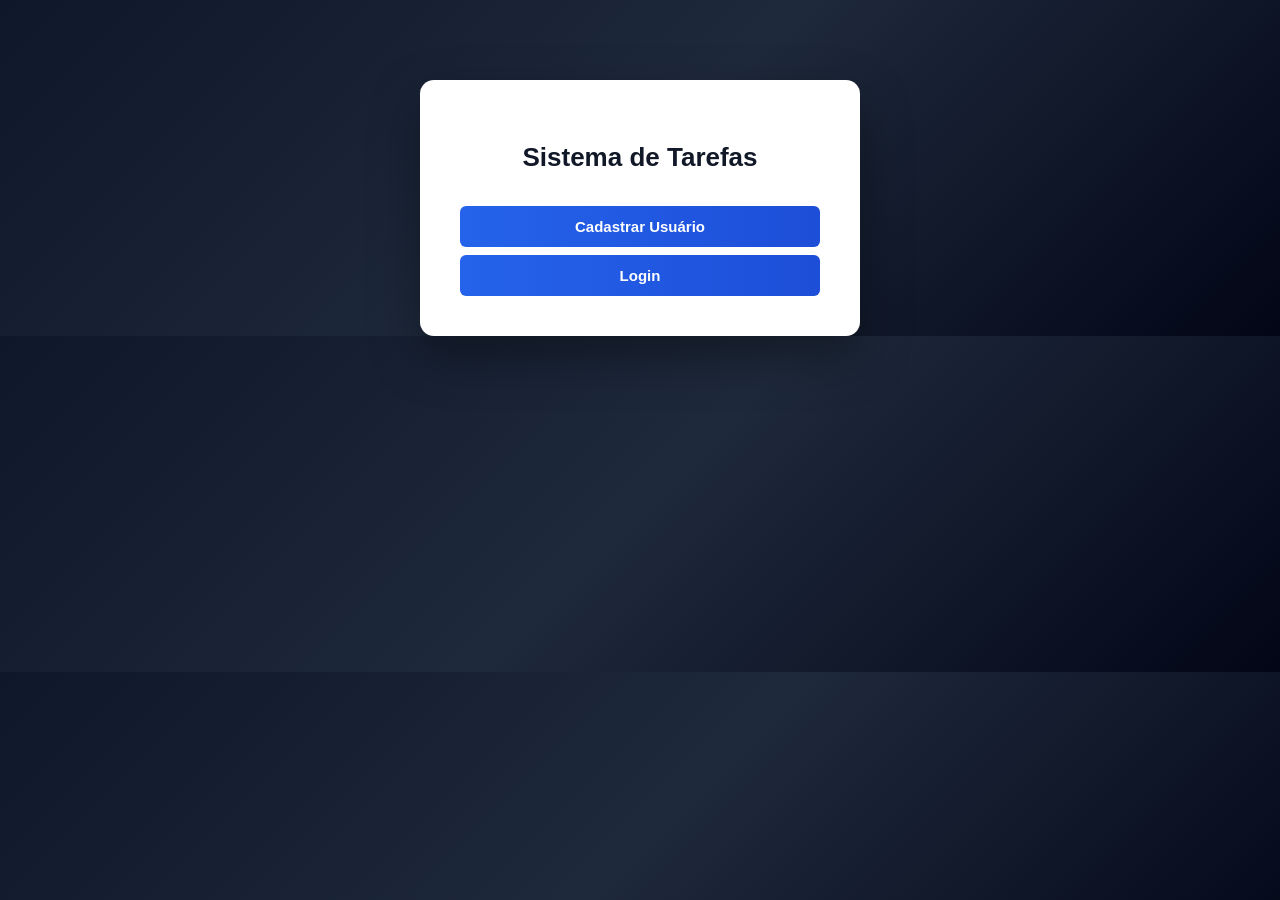
<file: frontend/index.html>
<!DOCTYPE html>
<html>

<head>
    <title>Sistema de Tarefas</title>
    <link rel="stylesheet" href="style.css">
</head>

<body>

    <div class="container">

        <h2>Sistema de Tarefas</h2>

        <button onclick="mostrarCadastro()">Cadastrar Usuário</button>
        <button onclick="mostrarLogin()">Login</button>

        <!-- Cadastro -->
        <div id="cadastro" style="display:none; margin-top:20px;">

            <h3>Cadastro de Usuário</h3>

            <input id="nome" placeholder="Nome">
            <input id="email" placeholder="Email">
            <input id="senha" placeholder="Senha" type="password">

            <button onclick="cadastrar()">Cadastrar</button>

        </div>

        <!-- Login -->
        <div id="login" style="display:none; margin-top:20px;">

            <h3>Login</h3>

            <input id="loginEmail" placeholder="Email">
            <input id="loginSenha" type="password" placeholder="Senha">

            <button onclick="login()">Entrar</button>

        </div>

    </div>

    <script>

        function mostrarCadastro() {
            document.getElementById("cadastro").style.display = "block";
            document.getElementById("login").style.display = "none";
        }

        function mostrarLogin() {
            document.getElementById("login").style.display = "block";
            document.getElementById("cadastro").style.display = "none";
        }

        function cadastrar() {
            fetch('http://localhost:3000/register', {
                method: 'POST',
                headers: { 'Content-Type': 'application/json' },
                body: JSON.stringify({
                    nome: document.getElementById('nome').value,
                    email: document.getElementById('email').value,
                    senha: document.getElementById('senha').value
                })
            })
                .then(res => res.text())
                .then(data => {

                    alert(data);

                    // limpa os campos
                    document.getElementById('nome').value = "";
                    document.getElementById('email').value = "";
                    document.getElementById('senha').value = "";

                    // mostra automaticamente a tela de login
                    mostrarLogin();

                });
        }

        function login() {

                fetch("http://localhost:3000/login", {
                    method: "POST",
                    headers: {
                        "Content-Type": "application/json"
                    },
                    body: JSON.stringify({
                        email: document.getElementById("loginEmail").value,
                        senha: document.getElementById("loginSenha").value
                    })
                })
                    .then(res => {
                        if (res.status === 200) return res.json();
                        else throw new Error("Login inválido");
                    })
                    .then(usuario => {

                        // 🔥 SALVA NO NAVEGADOR
                        localStorage.setItem("usuario", JSON.stringify(usuario));

                        // redireciona
                        window.location.href = "tarefas.html";
                    })
                    .catch(() => {
                        alert("Email ou senha inválidos");
                    });

            }

    </script>

</body>

</html>
</file>
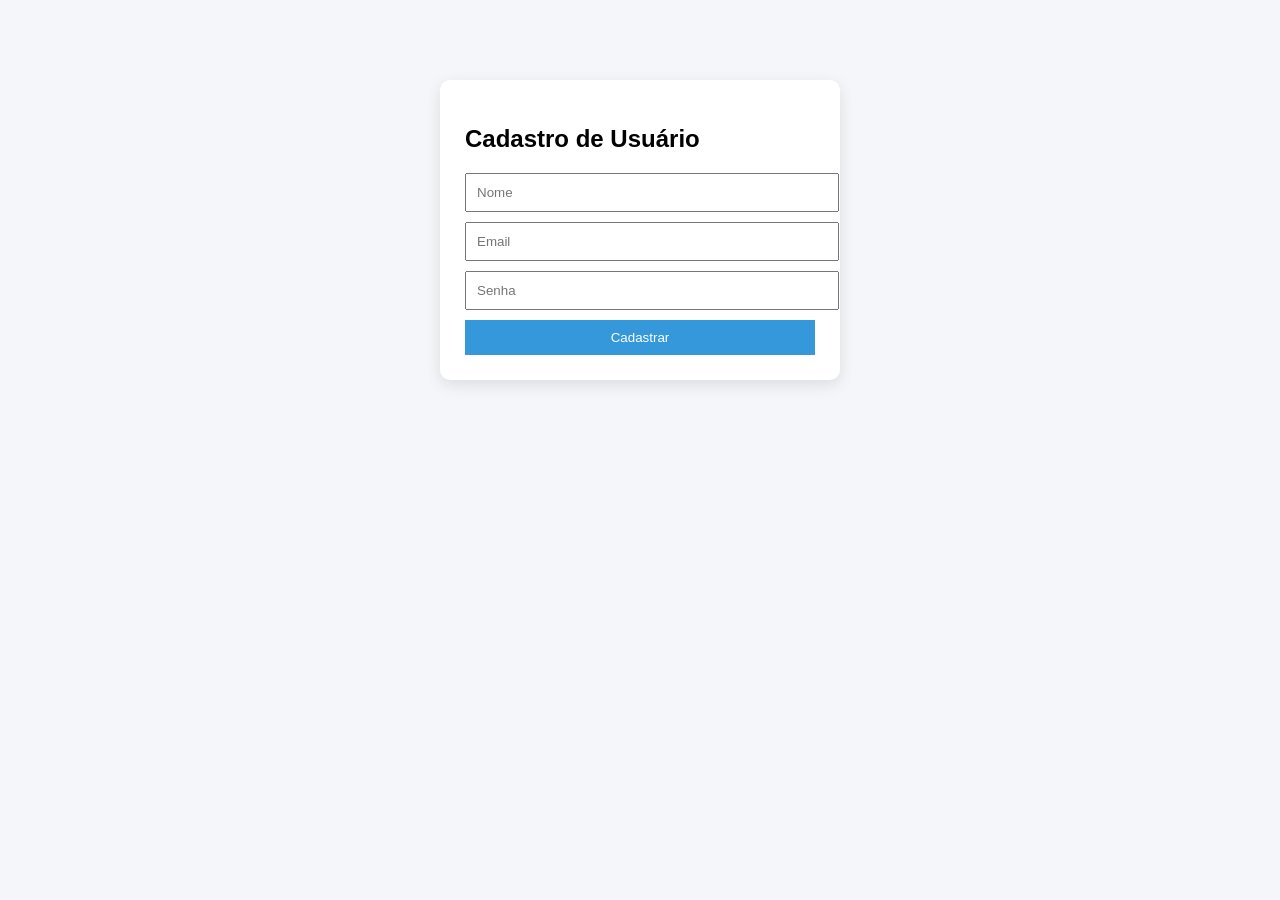
<file: frontend/cadastro.html>
<!DOCTYPE html>
<html lang="pt-br">

<head>
    <meta charset="UTF-8">
    <title>Cadastro de Usuário</title>

    <style>
        body {
            font-family: Arial;
            background: #f4f6f9;
        }

        .container {
            width: 400px;
            margin: 80px auto;
        }

        .card {
            background: white;
            padding: 25px;
            border-radius: 10px;
            box-shadow: 0px 5px 15px rgba(0, 0, 0, 0.1);
        }

        input {
            width: 100%;
            padding: 10px;
            margin-bottom: 10px;
        }

        button {
            width: 100%;
            padding: 10px;
            background: #3498db;
            border: none;
            color: white;
            cursor: pointer;
        }

        button:hover {
            background: #2980b9;
        }
    </style>

</head>

<body>

    <div class="container">

        <div class="card">

            <h2>Cadastro de Usuário</h2>

            <input type="text" id="nome" placeholder="Nome">

            <input type="email" id="email" placeholder="Email">

            <input type="password" id="senha" placeholder="Senha">

            <button onclick="cadastrar()">Cadastrar</button>

        </div>

    </div>

    <script>

        function cadastrar() {

            const nome = document.getElementById("nome").value
            const email = document.getElementById("email").value
            const senha = document.getElementById("senha").value

            fetch("http://localhost:3000/register", {

                method: "POST",

                headers: {
                    "Content-Type": "application/json"
                },

                body: JSON.stringify({
                    nome: nome,
                    email: email,
                    senha: senha
                })

            })

                .then(res => res.text())

                .then(msg => {

                    alert(msg)

                    window.location.href = "usuarios.html"

                })

        }

    </script>

</body>

</html>
</file>
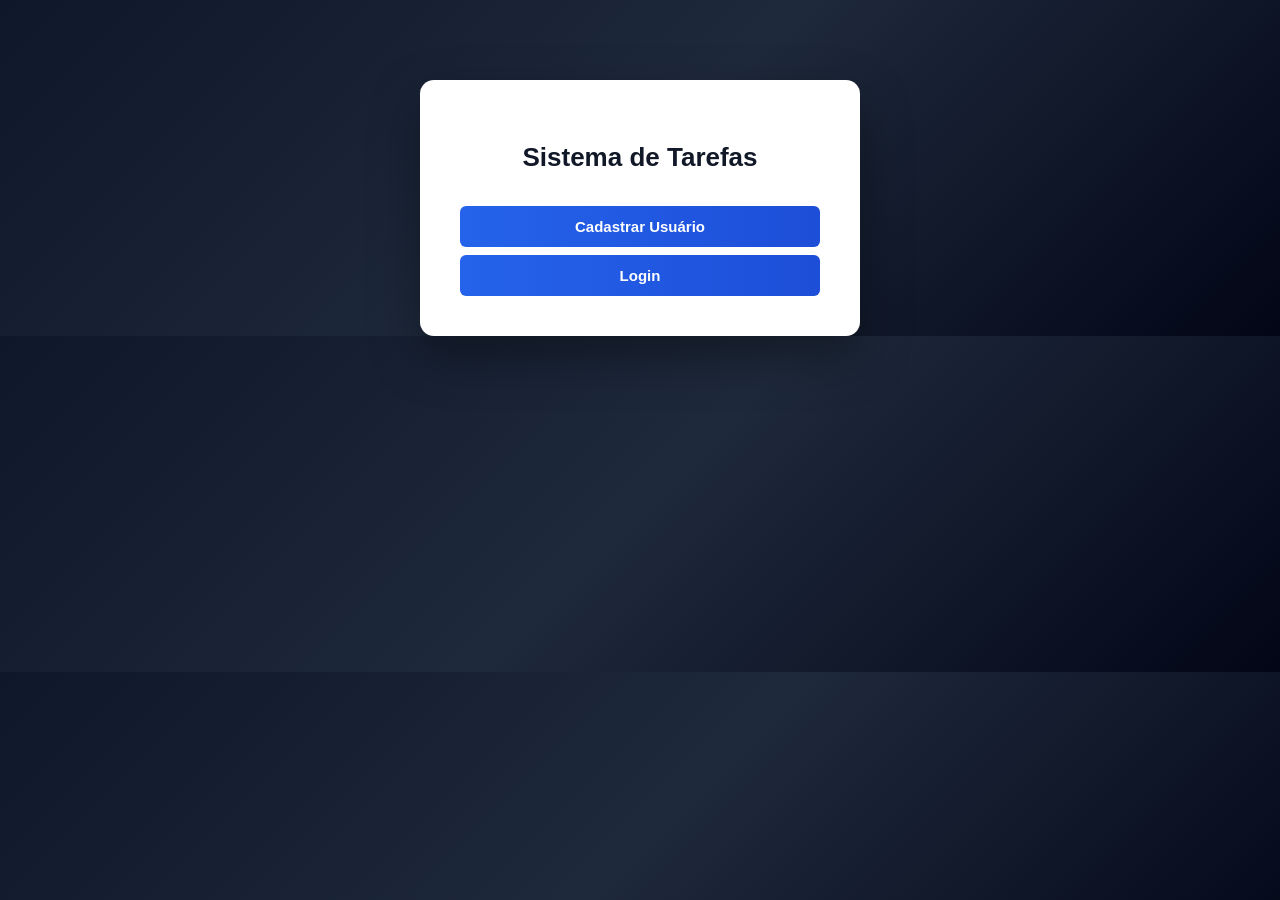
<file: frontend/tarefas.html>
<!DOCTYPE html>
<html>

<head>
    <title>Tarefas</title>
    <link rel="stylesheet" href="style.css">
</head>

<body>

    <!-- NAVBAR -->
    <div class="navbar">
        <span>📋 Sistema de Tarefas</span>

        <div class="menu">
            <a href="usuarios.html">👥 Usuários</a>
            <a href="tarefas.html">📋 Tarefas</a>
            <button onclick="logout()">Sair</button>
        </div>
    </div>

    <!-- CARD -->
    <div class="tarefas-container">

        <h2>📋 Minhas Tarefas</h2>

        <!-- DASHBOARD -->
        <div class="dashboard">

            <div class="card-dashboard">
                <h3 id="totalTarefas">0</h3>
                <p>Total</p>
            </div>

            <div class="card-dashboard concluida">
                <h3 id="tarefasConcluidas">0</h3>
                <p>Concluídas</p>
            </div>

            <div class="card-dashboard pendente">
                <h3 id="tarefasPendentes">0</h3>
                <p>Pendentes</p>
            </div>

        </div>

        <!-- USUÁRIO -->
        <p id="nomeUsuario" class="usuario-info"></p>

        <!-- FORM -->
        <div class="form-tarefa">
            <input id="titulo" placeholder="Título">
            <input id="descricao" placeholder="Descrição">

            <select id="prioridade">
                <option value="Baixa"> Baixa</option>
                <option value="Média"> Média</option>
                <option value="Alta"> Alta</option>
            </select>

            <button class="btn-criar" onclick="criarTarefa()">
                Criar
            </button>
        </div>

        <input
         type="text" id="pesquisa" placeholder="🔍 Pesquisar tarefa" onkeyup="carregarTarefas()" class="input-pesquisa"
          />

        <!-- TABELA -->
        <table>

            <thead>
                <tr>
                    <th>ID</th>
                    <th>Título</th>
                    <th>Descrição</th>
                    <th>prioridade</th>
                    <th>Status</th>
                    <th>Ações</th>
                </tr>
            </thead>

            <tbody id="listaTarefas"></tbody>

        </table>

    </div>

    <script>

        const API = "http://localhost:3000";

        const usuario = JSON.parse(localStorage.getItem("usuario"));

        // LOGIN
        if (!usuario) {
            alert("Você precisa fazer login!");
            window.location.href = "index.html";
        }

        const usuario_id = usuario.id;

        // NOME USUÁRIO
        document.getElementById("nomeUsuario").innerHTML =
            "👤 <strong>Usuário:</strong> " + usuario.nome;

        // CONTROLE EDIÇÃO
        let tarefaEditando = null;

        // =========================
        // CRIAR / EDITAR TAREFA
        // =========================

        function criarTarefa() {

                const titulo = document.getElementById("titulo").value;
                const descricao = document.getElementById("descricao").value;
                const prioridade = document.getElementById("prioridade").value;

                // VALIDAÇÃO
                if (!titulo || !descricao) {
                    alert("Preencha todos os campos");
                    return;
                }

                // ======================
                // EDITAR
                // ======================

                if (tarefaEditando) {

                    fetch(API + "/tarefas/" + tarefaEditando, {
                        method: "PUT",
                        headers: {
                            "Content-Type": "application/json"
                        },
                        body: JSON.stringify({
                            titulo: titulo,
                            descricao: descricao,
                            prioridade: prioridade
                        })
                    })
                        .then(res => res.text())
                        .then(msg => {

                            alert(msg);

                            tarefaEditando = null;

                            document.querySelector(".btn-criar").innerText = "Criar";

                            document.getElementById("titulo").value = "";
                            document.getElementById("descricao").value = "";
                            document.getElementById("prioridade").value = "Baixa";

                            carregarTarefas();
                            carregarDashboard();

                        });

                    return;

                    if (titulo.trim().length < 3) {
                        alert("Título muito curto");
                        return;
                    }
                }

                // ======================
                // CRIAR
                // ======================

                fetch(API + "/tarefas", {
                    method: "POST",
                    headers: {
                        "Content-Type": "application/json"
                    },
                    body: JSON.stringify({
                        titulo,
                        descricao,
                        prioridade,
                        usuario_id
                    })
                })
                    .then(res => res.text())
                    .then(msg => {

                        alert(msg);

                        document.getElementById("titulo").value = "";
                        document.getElementById("descricao").value = "";
                        document.getElementById("prioridade").value = "Baixa";

                        carregarTarefas();
                        carregarDashboard();

                    });

            }

        // =========================
        // LISTAR TAREFAS
        // =========================

        function carregarTarefas() {

                const pesquisa = document
                    .getElementById("pesquisa")
                    .value
                    .toLowerCase();

                fetch(API + "/tarefas/" + usuario_id)
                    .then(res => res.json())
                    .then(tarefas => {

                        const lista = document.getElementById("listaTarefas");
                        lista.innerHTML = "";

                        tarefas
                            .filter(tarefa =>
                                tarefa.titulo.toLowerCase().includes(pesquisa)
                            )
                            .forEach(tarefa => {

                                lista.innerHTML += `
                    <tr>

                        <td>${tarefa.id}</td>

                        <td>${tarefa.titulo}</td>

                        <td>${tarefa.descricao}</td>

                        <td class="
                            ${tarefa.prioridade === 'Alta'
                                        ? 'prioridade-alta'
                                        : tarefa.prioridade === 'Média'
                                            ? 'prioridade-media'
                                            : 'prioridade-baixa'}
                        ">
                            ${tarefa.prioridade}
                        </td>

                        <td class="
                            ${tarefa.status === 'Concluída'
                                        ? 'status-Concluida'
                                        : 'status-Pendente'}
                        ">
                            ${tarefa.status}
                        </td>

                        <td class="acoes">

                            ${tarefa.status !== 'Concluída'
                                        ? `
                                <button
                                    class="btn-concluir"
                                    onclick="concluir(${tarefa.id})">
                                    Concluir
                                </button>
                                `
                                        : '<div style="width:100px"></div>'
                                    }

                            <button
                                class="btn-editar"
                                onclick="editar(
                                    ${tarefa.id},
                                    '${tarefa.titulo}',
                                    '${tarefa.descricao}',
                                    '${tarefa.prioridade}'
                                )">
                                Editar
                            </button>

                            <button
                                class="btn-excluir"
                                onclick="excluir(${tarefa.id})">
                                Excluir
                            </button>

                        </td>

                    </tr>
                    `;
                            });

                    });

            }

        // =========================
        // EDITAR
        // =========================

        function editar(id, titulo, descricao, prioridade) {

                document.getElementById("titulo").value = titulo;
                document.getElementById("descricao").value = descricao;
                document.getElementById("prioridade").value = prioridade;

                tarefaEditando = id;

                document.querySelector(".btn-criar").innerText = "Salvar";

            }

        function concluir(id) {

                fetch(API + "/tarefas/concluir/" + id, {
                    method: "PUT"
                })
                    .then(res => res.text())
                    .then(msg => {

                        alert(msg);

                        carregarTarefas();
                        carregarDashboard();

                    });

            }
        // =========================
        // EXCLUIR
        // =========================

        function excluir(id) {

            if (!confirm("Deseja excluir essa tarefa?")) return;

            fetch(API + "/tarefas/" + id, {
                method: "DELETE"
            })
                .then(res => res.text())
                .then(msg => {

                    alert(msg);

                    carregarTarefas();
                    carregarDashboard();

                });

        }

        // =========================
        // LOGOUT
        // =========================

        function logout() {

            localStorage.removeItem("usuario");

            window.location.href = "index.html";

        }

        // =========================
        // DASHBOARD
        // =========================

        function carregarDashboard() {

            fetch(API + "/dashboard/" + usuario_id)
                .then(res => res.json())
                .then(data => {

                    document.getElementById("totalTarefas").innerText =
                        data.total || 0;

                    document.getElementById("tarefasConcluidas").innerText =
                        data.concluidas || 0;

                    document.getElementById("tarefasPendentes").innerText =
                        data.pendentes || 0;

                });

        }

        // =========================
        // LOAD
        // =========================

        window.onload = () => {

            carregarTarefas();
            carregarDashboard();

        };

    </script>

</body>

</html>
</file>
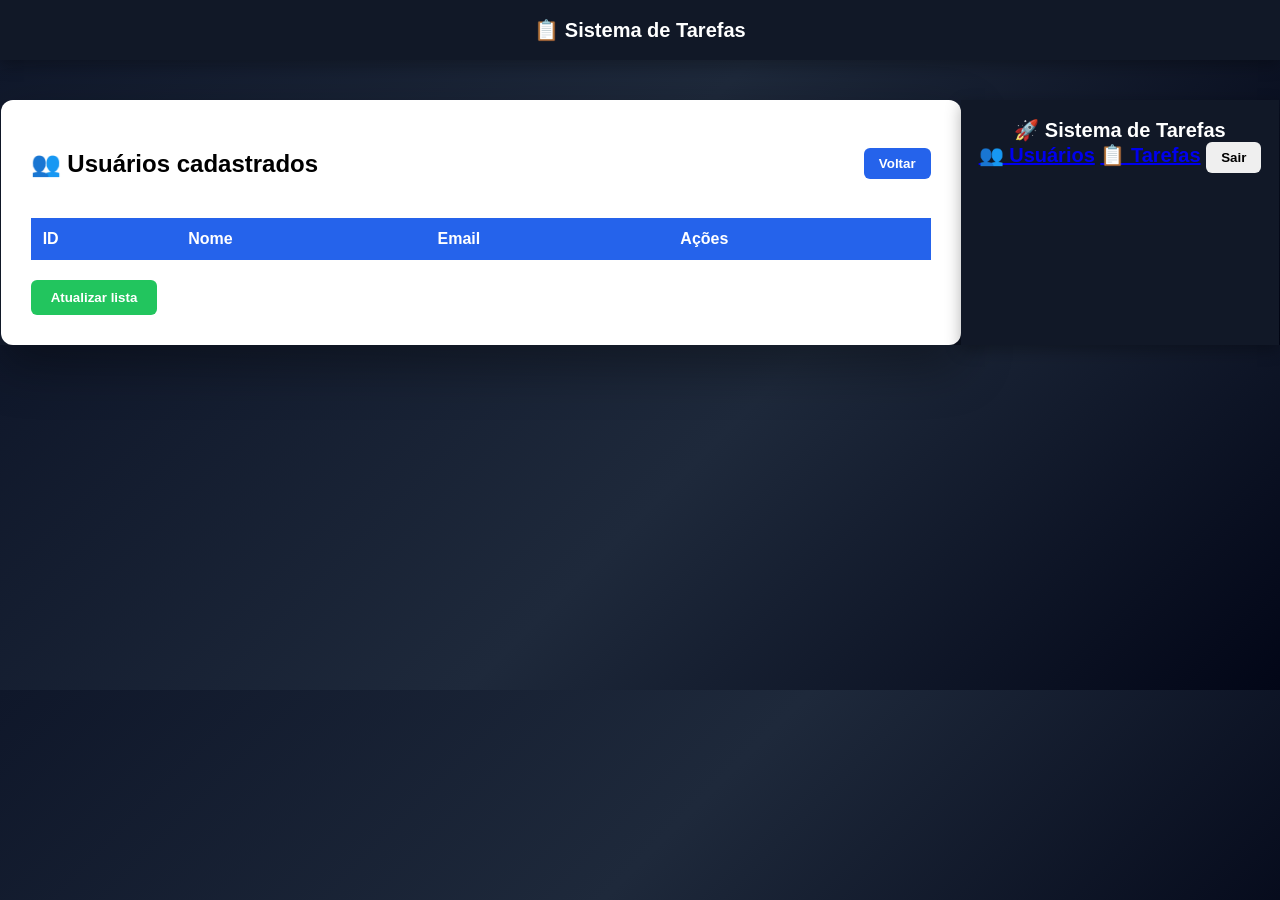
<file: frontend/usuarios.html>
<!DOCTYPE html>
<html lang="pt-br">

<head>
    <meta charset="UTF-8">
    <title>Usuários - Sistema de Tarefas</title>
    <link rel="stylesheet" href="usuarios.css">
</head>

<body>

    <div class="navbar">
        📋 Sistema de Tarefas
    </div>

    <div class="container">

        <div class="card">

            <div class="header">
                <h2>👥 Usuários cadastrados</h2>

                <a href="index.html">
                    <button class="btnVoltar">Voltar</button>
                </a>
            </div>

            <table>

                <thead>
                    <tr>
                        <th>ID</th>
                        <th>Nome</th>
                        <th>Email</th>
                        <th>Ações</th>
                    </tr>
                </thead>

                <tbody id="tabelaUsuarios"></tbody>

            </table>

            <button class="btnAtualizar" onclick="carregarUsuarios()">
                Atualizar lista
            </button>

        </div>

        <div class="navbar">
            <span>🚀 Sistema de Tarefas</span>
        
            <div class="menu">
                <a href="usuarios.html">👥 Usuários</a>
                <a href="tarefas.html">📋 Tarefas</a>
                <button onclick="logout()">Sair</button>
            </div>
        </div>

    </div>

    <script>

        const API = "http://localhost:3000";

        function carregarUsuarios() {

            fetch(API + "/usuarios")

                .then(response => response.json())

                .then(usuarios => {

                    const tabela = document.getElementById("tabelaUsuarios");
                    tabela.innerHTML = "";

                    usuarios.forEach(usuario => {

                        const linha = `
<tr>
<td>${usuario.id}</td>
<td>${usuario.nome}</td>
<td>${usuario.email}</td>
<td>
<button onclick="verTarefas(${usuario.id}, '${usuario.nome}')">
Ver tarefas
</button>

<button class="btnExcluir" onclick="excluirUsuario(${usuario.id})">
Excluir
</button>
</td>
</tr>
`;

                        tabela.innerHTML += linha;

                    });

                });

        }

        function excluirUsuario(id) {

            if (!confirm("Deseja excluir este usuário?")) return;

            fetch(API + "/usuarios/" + id, {
                method: "DELETE"
            })

                .then(response => response.text())

                .then(msg => {
                    alert(msg);
                    carregarUsuarios();
                });

        }

        function logout() {
                localStorage.removeItem("usuario_id");
                localStorage.removeItem("usuario_nome");
                window.location.href = "index.html";
            }
        function verTarefas(id, nome) {

                // salva o usuário no navegador
                localStorage.setItem("usuario", JSON.stringify({
                    id: id,
                    nome: nome
                }));

                // redireciona pra tela de tarefas
                window.location.href = "tarefas.html";
            }    

        window.onload = carregarUsuarios;

    </script>

</body>

</html>
</file>
<file: frontend/style.css>
/* ===== BODY ===== */
body {
    font-family: Arial, sans-serif;
    background: linear-gradient(135deg, #0f172a, #1e293b, #020617);
    margin: 0;
    padding-top: 80px;

    display: flex;
    justify-content: center;
    align-items: flex-start;
}

/* ===== CARD LOGIN ===== */
.container {
    background: white;
    padding: 40px;
    border-radius: 14px;
    width: 360px;
    text-align: center;
    box-shadow: 0px 20px 50px rgba(0,0,0,0.35);
    animation: aparecer 0.6s ease;
}

/* ===== ANIMAÇÃO ===== */
@keyframes aparecer{
    from{
        opacity:0;
        transform:translateY(20px);
    }
    to{
        opacity:1;
        transform:translateY(0);
    }
}

/* ===== TITULOS ===== */
h2{
    margin-bottom:25px;
    font-size:26px;
    color:#111827;
}

/* ===== INPUTS ===== */
input{
    width:100%;
    padding:12px;
    margin-bottom:12px;
    border:1px solid #d1d5db;
    border-radius:6px;
    font-size:14px;
}

input:focus{
    border-color:#2563eb;
    outline:none;
    box-shadow:0 0 6px rgba(37,99,235,0.4);
}

/* ===== BOTÕES ===== */
button{
    width:100%;
    padding:12px;
    margin-top:8px;
    border:none;
    border-radius:6px;
    background: linear-gradient(90deg,#2563eb,#1d4ed8);
    color:white;
    font-size:15px;
    font-weight:bold;
    cursor:pointer;
    transition:0.3s;
}

button:hover{
    transform:translateY(-2px);
    box-shadow:0px 10px 20px rgba(0,0,0,0.25);
}

/* ===== ÁREA LOGIN/CADASTRO ===== */
#cadastro, #login{
    margin-top:20px;
    padding:20px;
    background:#f3f4f6;
    border-radius:8px;
}

/* ===== NAVBAR ===== */
.navbar {
    position: fixed;
    top: 20px;
    left: 50%;
    transform: translateX(-50%);
    
    width: 700px;
    background: rgba(15, 23, 42, 0.95);
    padding: 12px 20px;

    border-radius: 10px;
    display: flex;
    justify-content: space-between;
    align-items: center;

    color: white;
    box-shadow: 0px 10px 25px rgba(0,0,0,0.4);
}

.navbar span {
    font-weight: bold;
}

/* MENU NAVBAR */
.menu {
    display: flex;
    align-items: center;
    gap: 15px;
}

/* 🔥 LINKS CORRIGIDOS (remove roxo/azul) */
.menu a,
.menu a:visited,
.menu a:active {
    text-decoration: none;
    color: #e2e8f0;
    font-size: 14px;
    transition: 0.3s;
}

.menu a:hover {
    color: #60a5fa;
}

/* BOTÃO SAIR */
.menu button {
    width: auto;
    padding: 8px 14px;
    background: #ef4444;
    border-radius: 6px;
}

.menu button:hover {
    background: #dc2626;
}

/* ===== TELA DE TAREFAS ===== */
.tarefas-container {
    background: white;
    padding: 30px;
    border-radius: 12px;
    margin-top: 40px;
    width: 800px;
    box-shadow: 0px 10px 30px rgba(0,0,0,0.3);
}

.tarefas-container h2 {
    text-align: center;
    margin-bottom: 20px;
}

/* USUÁRIO LOGADO */
.usuario-info {
    background: #eff6ff;
    color: #1d4ed8;
    padding: 10px;
    border-radius: 8px;
    margin-bottom: 15px;
    font-weight: 500;
    font-size: 14px;
    border: 1px solid #bfdbfe;
}

/* FORM TAREFA */
.form-tarefa {
    display: flex;
    gap: 10px;
    margin-bottom: 20px;
    align-items: center;
}

.form-tarefa input {
    flex: 1;
    width: auto;        
    margin-bottom: 0;
}

.form-tarefa button {
    width: auto;
    padding: 12px 20px;
}

/* BOTÃO CRIAR */
.btn-criar {
    background-color: #22c55e;
}

.btn-criar:hover {
    background-color: #16a34a;
}

/* ===== TABELA ===== */
table {
    width: 100%;
    border-collapse: collapse;
    margin-top: 10px;
}

th {
    background-color: #2563eb;
    color: white;
    padding: 10px;
    text-align: left;
}

td {
    padding: 10px;
    border-bottom: 1px solid #ddd;
}

tr:hover {
    background-color: #f1f5f9;
}

/* BOTÃO EXCLUIR */
.btn-excluir {
    background-color: #ef4444;
    padding: 6px 12px;
}

.btn-excluir:hover {
    background-color: #dc2626;
}

/* DASHBOARD */
.dashboard {
    display: flex;
    gap: 15px;
    margin-bottom: 20px;
}

.card-dashboard {
    flex: 1;
    background: #2563eb;
    color: white;
    padding: 20px;
    border-radius: 10px;
    text-align: center;
}

.card-dashboard h3 {
    font-size: 28px;
    margin: 0;
}

.card-dashboard p {
    margin-top: 10px;
}

.concluida {
    background: #16a34a;
}

.pendente {
    background: #f59e0b;
}

/* EDITAR */
.btn-editar {
    background: #f59e0b;
    margin-right: 5px;
}

.btn-editar:hover {
    background: #d97706;
}

.acoes {
    display: flex;
    gap: 8px;
}

.status-concluida{
    color:#16a34a;
    font-weight:bold;
}

.status-pendente{
    color:#f59e0b;
    font-weight:bold;
}

select {
    padding: 12px;
    border-radius: 6px;
    border: 1px solid #cbd5e1;
    font-size: 14px;
    height: 45px;
}

.prioridade-alta {
    color: #dc2626;
    font-weight: bold;
}

.prioridade-media {
    color: #f59e0b;
    font-weight: bold;
}

.prioridade-baixa {
    color: #16a34a;
    font-weight: bold;
}

.btn-concluir {
    background: #16a34a;
    margin-bottom: 5px;
}

.btn-concluir:hover {
    background: #15803d;
}

.input-pesquisa{
    width: 100%;
    padding: 12px;
    margin-bottom: 20px;
    border-radius: 8px;
    border: 1px solid #ccc;
    font-size: 15px;
}

td {
    vertical-align: middle;
}

.acoes {
    display: flex;
    gap: 10px;
    align-items: center;
}


.status-concluida{
    color: green;
    font-weight: bold;
}

.status-pendente{
    color: orange;
    font-weight: bold;
}

.input-pesquisa{
    width: 100%;
    padding: 12px;
    margin-bottom: 20px;
    border-radius: 8px;
    border: 1px solid #ccc;
    font-size: 15px;
}
</file>
<file: frontend/usuarios.css>
body{
margin:0;
font-family:Arial, Helvetica, sans-serif;
background:linear-gradient(135deg,#0f172a,#1e293b,#020617);
}

/* NAVBAR */

.navbar{
background:#111827;
color:white;
padding:18px;
font-size:20px;
font-weight:bold;
text-align:center;
box-shadow:0px 5px 15px rgba(0,0,0,0.3);
}

/* CONTAINER */

.container{
display:flex;
justify-content:center;
margin-top:40px;
}

/* CARD */

.card{
background:white;
padding:30px;
border-radius:12px;
width:900px;
box-shadow:0px 20px 50px rgba(0,0,0,0.35);
}

/* HEADER */

.header{
display:flex;
justify-content:space-between;
align-items:center;
margin-bottom:20px;
}

/* TABELA */

table{
width:100%;
border-collapse:collapse;
}

th{
background:#2563eb;
color:white;
padding:12px;
text-align:left;
}

td{
padding:12px;
border-bottom:1px solid #e5e7eb;
}

tr:hover{
background:#f3f4f6;
}

/* BOTÕES */

button{
padding:8px 15px;
border:none;
border-radius:6px;
cursor:pointer;
font-weight:bold;
}

.btnExcluir{
background:#ef4444;
color:white;
}

.btnExcluir:hover{
background:#dc2626;
}

.btnAtualizar{
margin-top:20px;
background:#22c55e;
color:white;
padding:10px 20px;
}

.btnAtualizar:hover{
background:#16a34a;
}

.btnVoltar{
background:#2563eb;
color:white;
}
</file>
